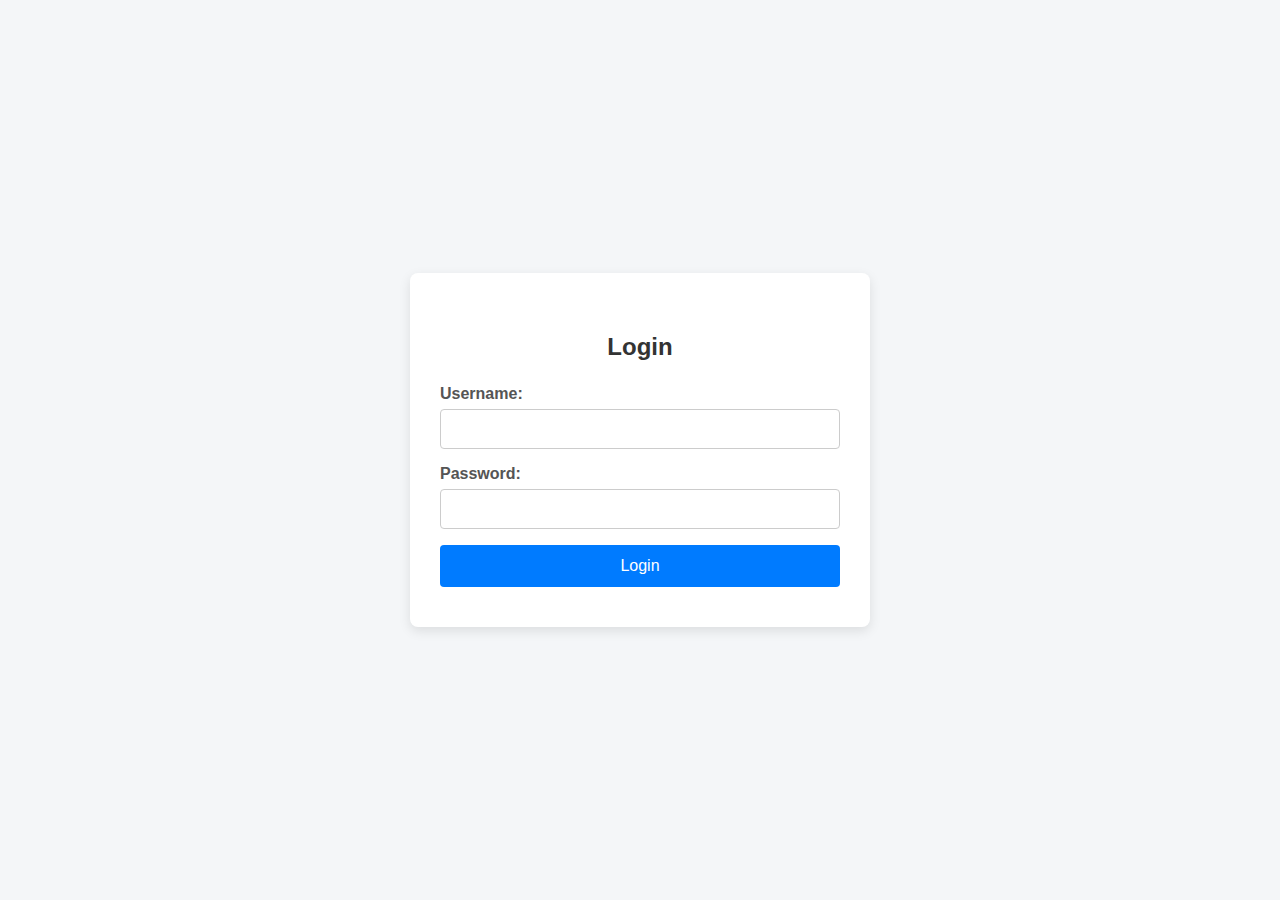
<file: music_teacher/templates/login.html>
<!DOCTYPE html>
<html lang="en">
<head>
    <meta charset="UTF-8" />
    <meta name="viewport" content="width=device-width, initial-scale=1.0" />
    <title>Admin Login</title>
    <style>
        body {
            background-color: #f4f6f8;
            font-family: 'Helvetica Neue', Helvetica, Arial, sans-serif;
            display: flex;
            justify-content: center;
            align-items: center;
            height: 100vh;
            margin: 0;
        }

        .login-container {
            background-color: #fff;
            padding: 40px 30px;
            border-radius: 8px;
            box-shadow: 0 4px 12px rgba(0,0,0,0.1);
            max-width: 400px;
            width: 100%;
        }

        h2 {
            text-align: center;
            margin-bottom: 24px;
            color: #333;
        }

        label {
            display: block;
            margin-bottom: 6px;
            font-weight: 600;
            color: #555;
        }

        input[type="text"],
        input[type="password"] {
            width: 100%;
            padding: 10px 12px;
            margin-bottom: 16px;
            border: 1px solid #ccc;
            border-radius: 4px;
            box-sizing: border-box;
            font-size: 16px;
            transition: border-color 0.2s;
        }

        input[type="text"]:focus,
        input[type="password"]:focus {
            border-color: #007bff;
            outline: none;
        }

        input[type="submit"] {
            width: 100%;
            padding: 12px;
            background-color: #007bff;
            border: none;
            border-radius: 4px;
            color: #fff;
            font-size: 16px;
            cursor: pointer;
            transition: background-color 0.2s;
        }

        input[type="submit"]:hover {
            background-color: #0056b3;
        }
    </style>
<!-- Иконки для устройств Apple -->
    <link rel="apple-touch-icon" sizes="57x57" href="/static/images/icons/apple-icon-57x57.png">
    <link rel="apple-touch-icon" sizes="60x60" href="/static/images/icons/apple-icon-60x60.png">
    <link rel="apple-touch-icon" sizes="72x72" href="/static/images/icons/apple-icon-72x72.png">
    <link rel="apple-touch-icon" sizes="76x76" href="/static/images/icons/apple-icon-76x76.png">
    <link rel="apple-touch-icon" sizes="114x114" href="/static/images/icons/apple-icon-114x114.png">
    <link rel="apple-touch-icon" sizes="120x120" href="/static/images/icons/apple-icon-120x120.png">
    <link rel="apple-touch-icon" sizes="144x144" href="/static/images/icons/apple-icon-144x144.png">
    <link rel="apple-touch-icon" sizes="152x152" href="/static/images/icons/apple-icon-152x152.png">
    <link rel="apple-touch-icon" sizes="180x180" href="/static/images/icons/apple-icon-180x180.png">
    
    <!-- Иконки для Android -->
    <link rel="icon" type="image/png" sizes="192x192" href="/static/images/icons/android-icon-192x192.png">
    <link rel="icon" type="image/png" sizes="32x32" href="/static/images/icons/favicon-32x32.png">
    <link rel="icon" type="image/png" sizes="96x96" href="/static/images/icons/favicon-96x96.png">
    <link rel="icon" type="image/png" sizes="16x16" href="/static/images/icons/favicon-16x16.png">
    
    <!-- Манифест для PWA -->
    <link rel="manifest" href="/static/images/icons/manifest.json">
    
    <!-- Настройки для Windows -->
    <meta name="msapplication-TileColor" content="#ffffff" />
    <meta name="msapplication-TileImage" content="/static/images/icons/ms-icon-144x144.png" />
    
    <!-- Цвет темы браузера -->
    <meta name="theme-color" content="#ffffff" />
</head>
<body>
    <div class="login-container">
        <h2>Login</h2>
        <form method="post">
            <label for="username">Username:</label>
            <input type="text" id="username" name="username" required />

            <label for="password">Password:</label>
            <input type="password" id="password" name="password" required />

            <input type="submit" value="Login" />
        </form>
    </div>
</body>
</html>
</file>
